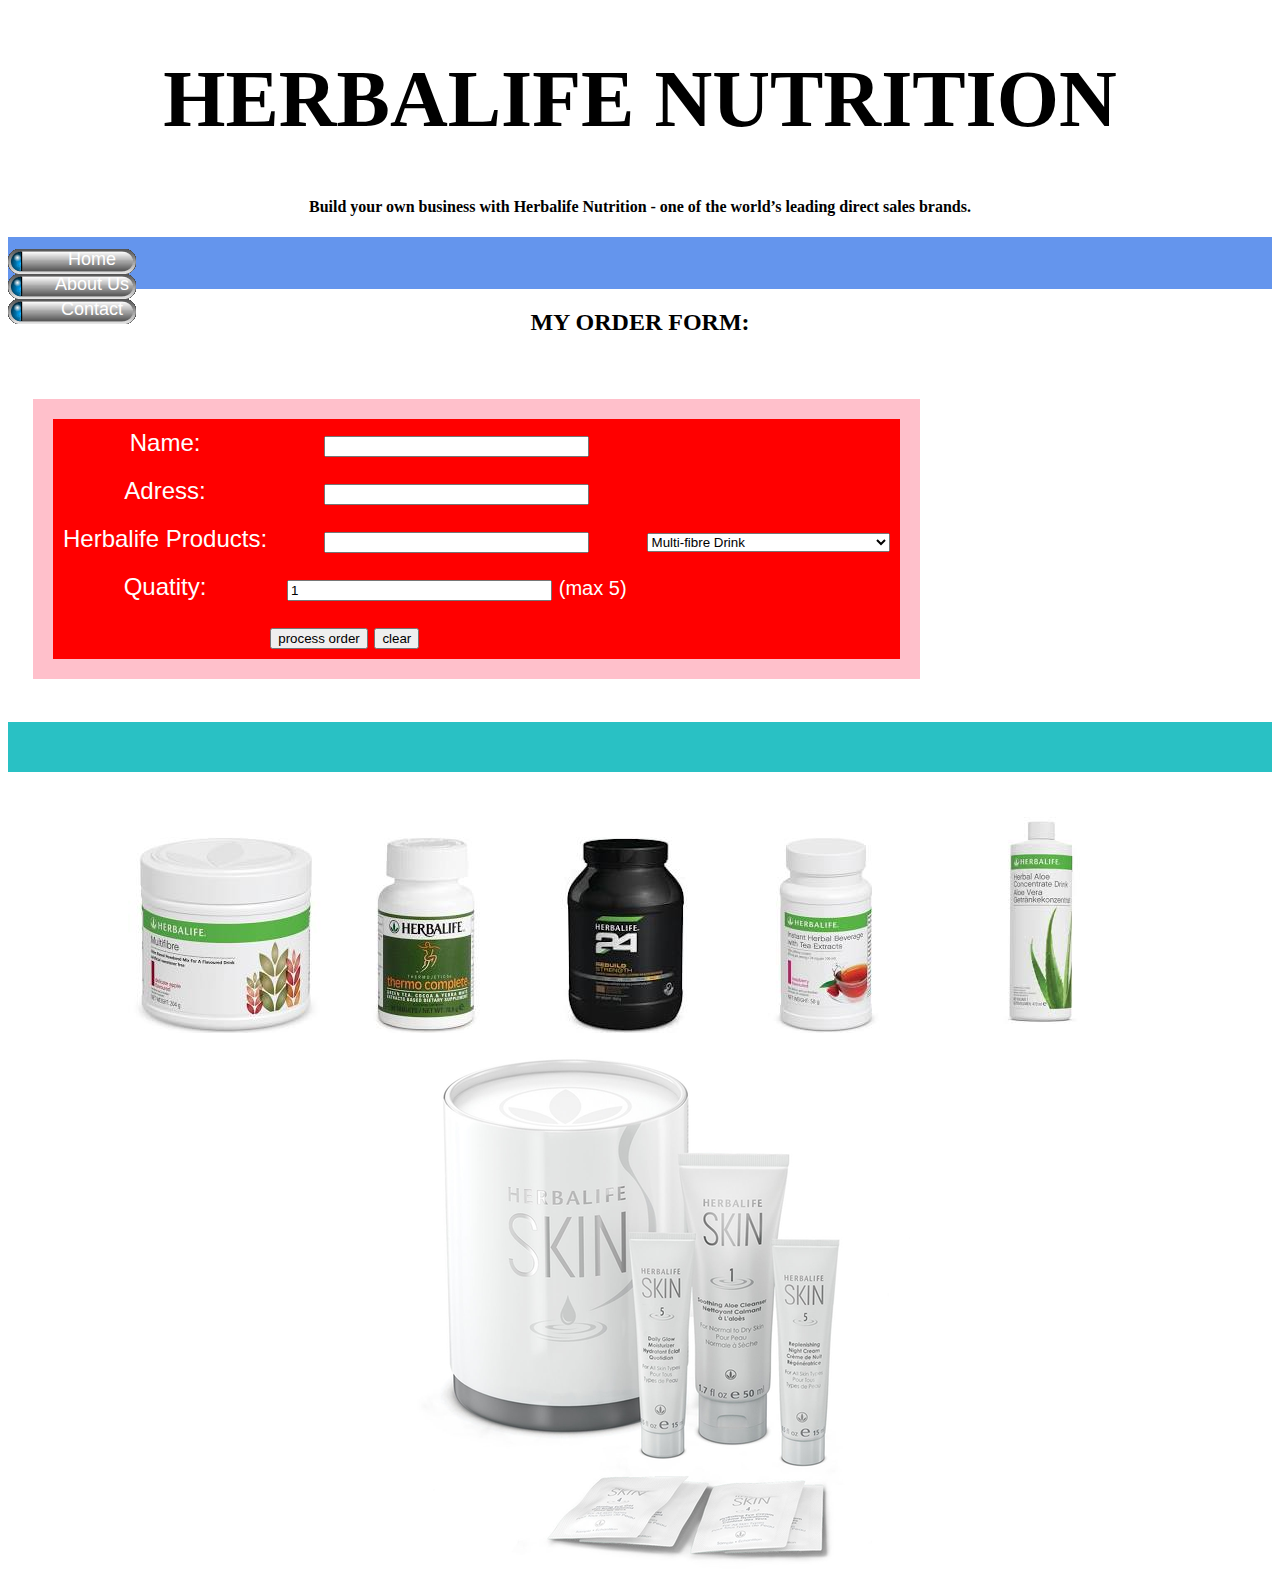
<file: index.html>
<!DOCTYPE html>
<html>
<head>
	<link rel="stylesheet" href="style.css">
</head>
<body>
<header>
	<h1>
	HERBALIFE NUTRITION
	</h1>
	<h4>
	Build your own business with Herbalife Nutrition - one of the world’s leading direct sales brands.
	</h4>
</header>
<div id="menu">
     <a href="index.html">Home</a>
     <a href="about.html">About Us</a>
     <a href="contact.html">Contact</a>
</div>
<section>
<h2>
	MY ORDER FORM:
</h2>
<form id="my-form" >
<table>
	<tr>
		<td> Name: </td>
		<td><input type="text" size="30" name="my-name"></td>
	</tr>
	<br>
	<tr>
		<td> Adress: </td>
		<td><input type="text" size="30" name="my-address"></td>
	</tr>
	<tr>
		<td> Herbalife Products: </td>
		<td><input type="text" size="30" name="my-Herbalife product"></td>
	<td>
	<select name="my products">
	<option> Multi-fibre Drink </option>
	<option> Thermo complete Tables </option>
	<option> Muscle builder </option>
	<option>  Tea </option>
	<option> Aloe drink  </option>
	<option> Other products: Herbalife Skin range.</option>
	</select>
	</td>
	</tr>
	<tr>
		<td> Quatity: </td>
		<td><input type="text" size="30" name="my-quatity"
		value="1" min="1" max="5">
		<small>(max 5)</small>
		</td>
	</tr>
	<tr>
	<td colspan="2" >
	<input type="button"
	value="process order" >
	<input type="reset" value="clear" >
	</td>
	</tr>
</table>
<br>
<div id="my-order">
</div>
</form>
</section>
<br><br>
</div>
	<div class=gallery">
	<a href="image-1.html"><img src="images/image-1.jpg" /></a>
	<a href="image-2.html"><img src="images/image-2.jpg" /></a>
	<a href="image-3.html"><img src="images/image-3.jpg" /></a>
	<a href="image-4.html"><img src="images/image-4.jpg" /></a>
	<a href="image-5.html"><img src="images/image-5.jpg" /></a>
	<br>
	<a href="image-6.html"><img src="images/image-6.png" /></a>
</div>
</body>
</html>
</file>
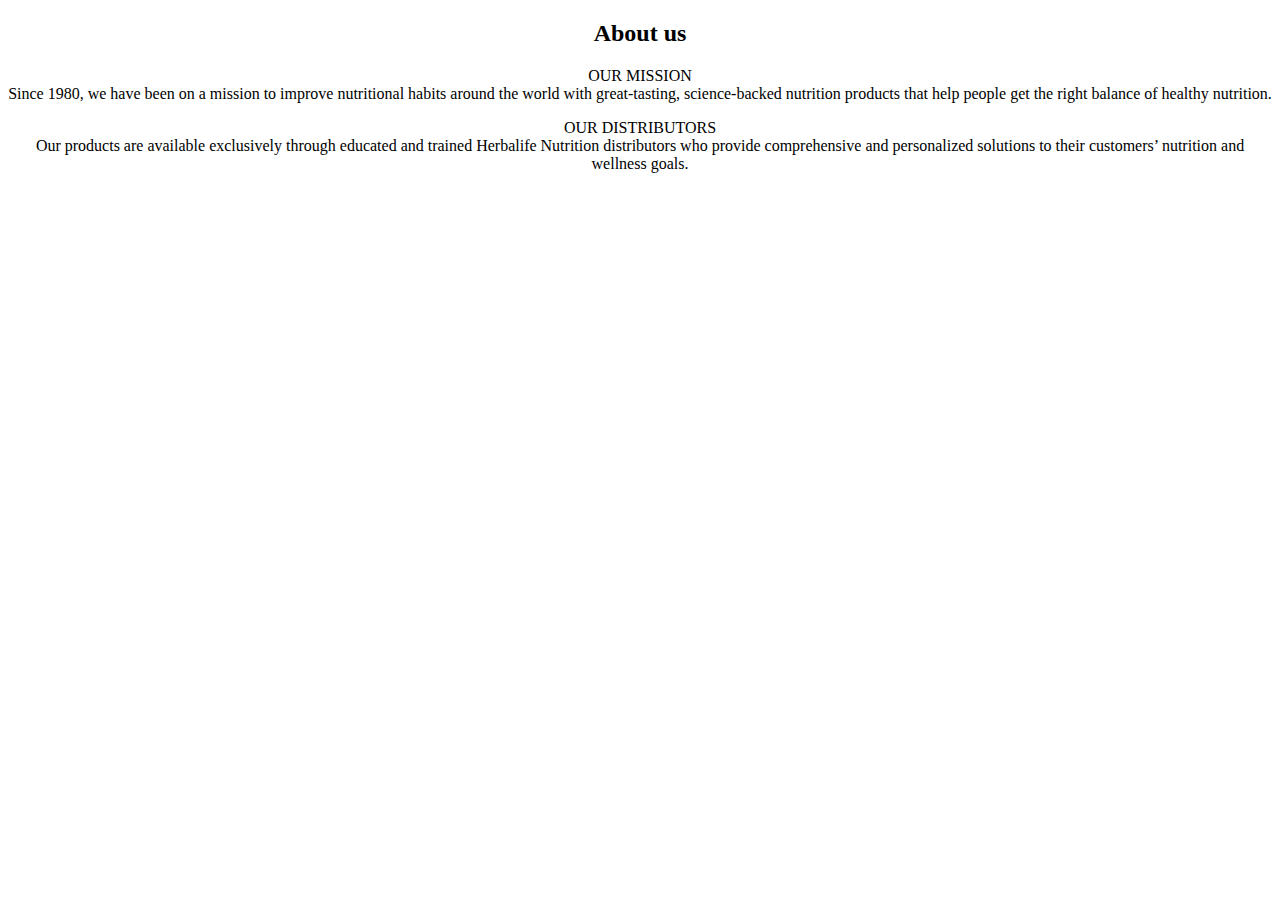
<file: about.html>
<!DOCTYPE html>
<html>
<head>
	<link rel="stylesheet" href="style.css">
</head>
<body>
<h2>About us</h2>
<p>OUR MISSION
<br>
Since 1980, we have been on a mission to improve nutritional habits around the world with great-tasting, science-backed nutrition products that help people get the right balance of healthy nutrition.
</p>
<p>
OUR DISTRIBUTORS
<br>
Our products are available exclusively through educated and trained Herbalife Nutrition distributors who provide comprehensive and personalized solutions to their customers’ nutrition and wellness goals.
</p>
</body>
</html>
</file>
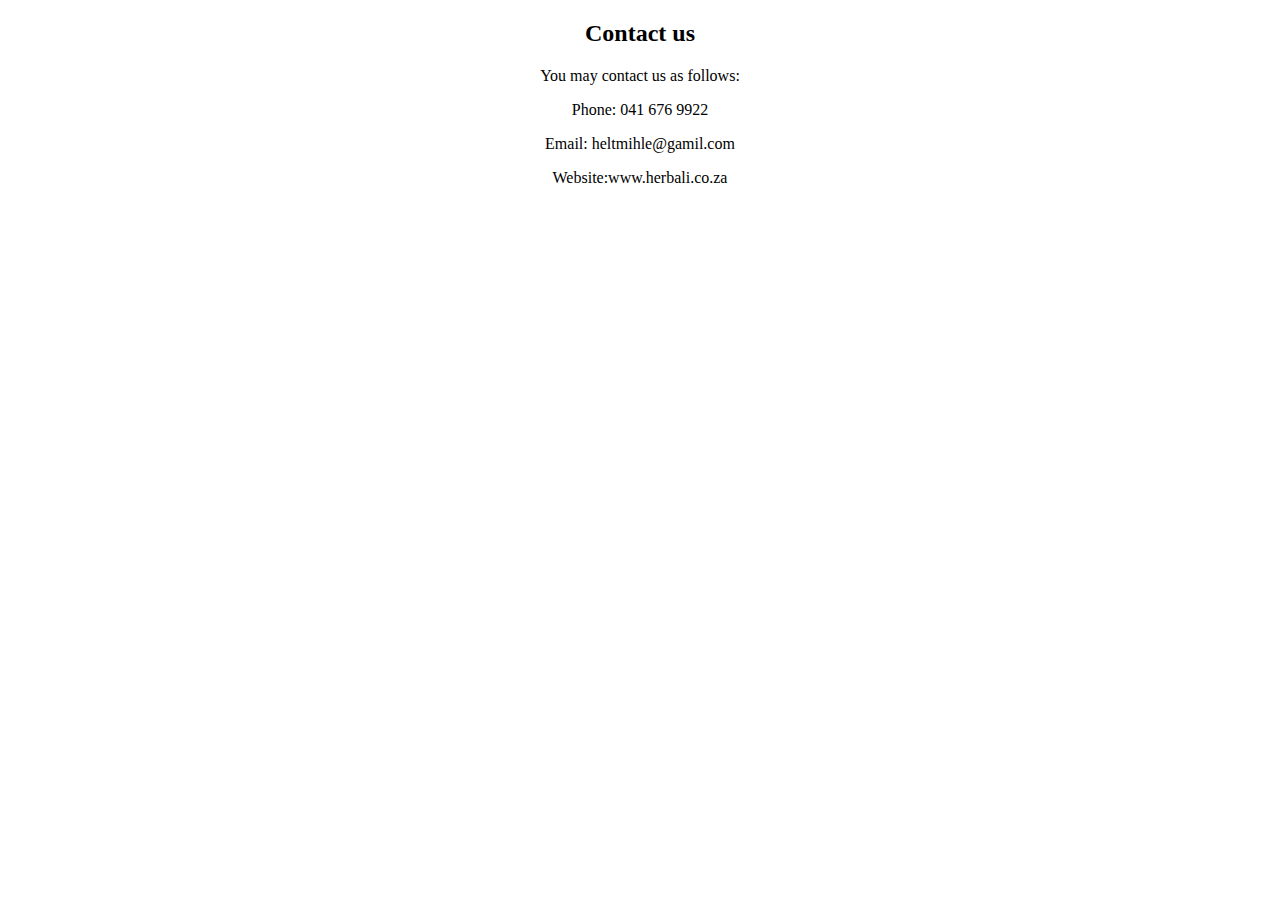
<file: contact.html>
<!DOCTYPE html>
<html>
<head>
	<link rel="stylesheet" href="style.css">
</head>
<body>
<h2>Contact us</h2>
<p>You may contact us as follows: </p>
<p>Phone: 041 676 9922</p>
<p>Email: heltmihle@gamil.com</p>
<p>Website:www.herbali.co.za </p>
</body>
</html>
</file>
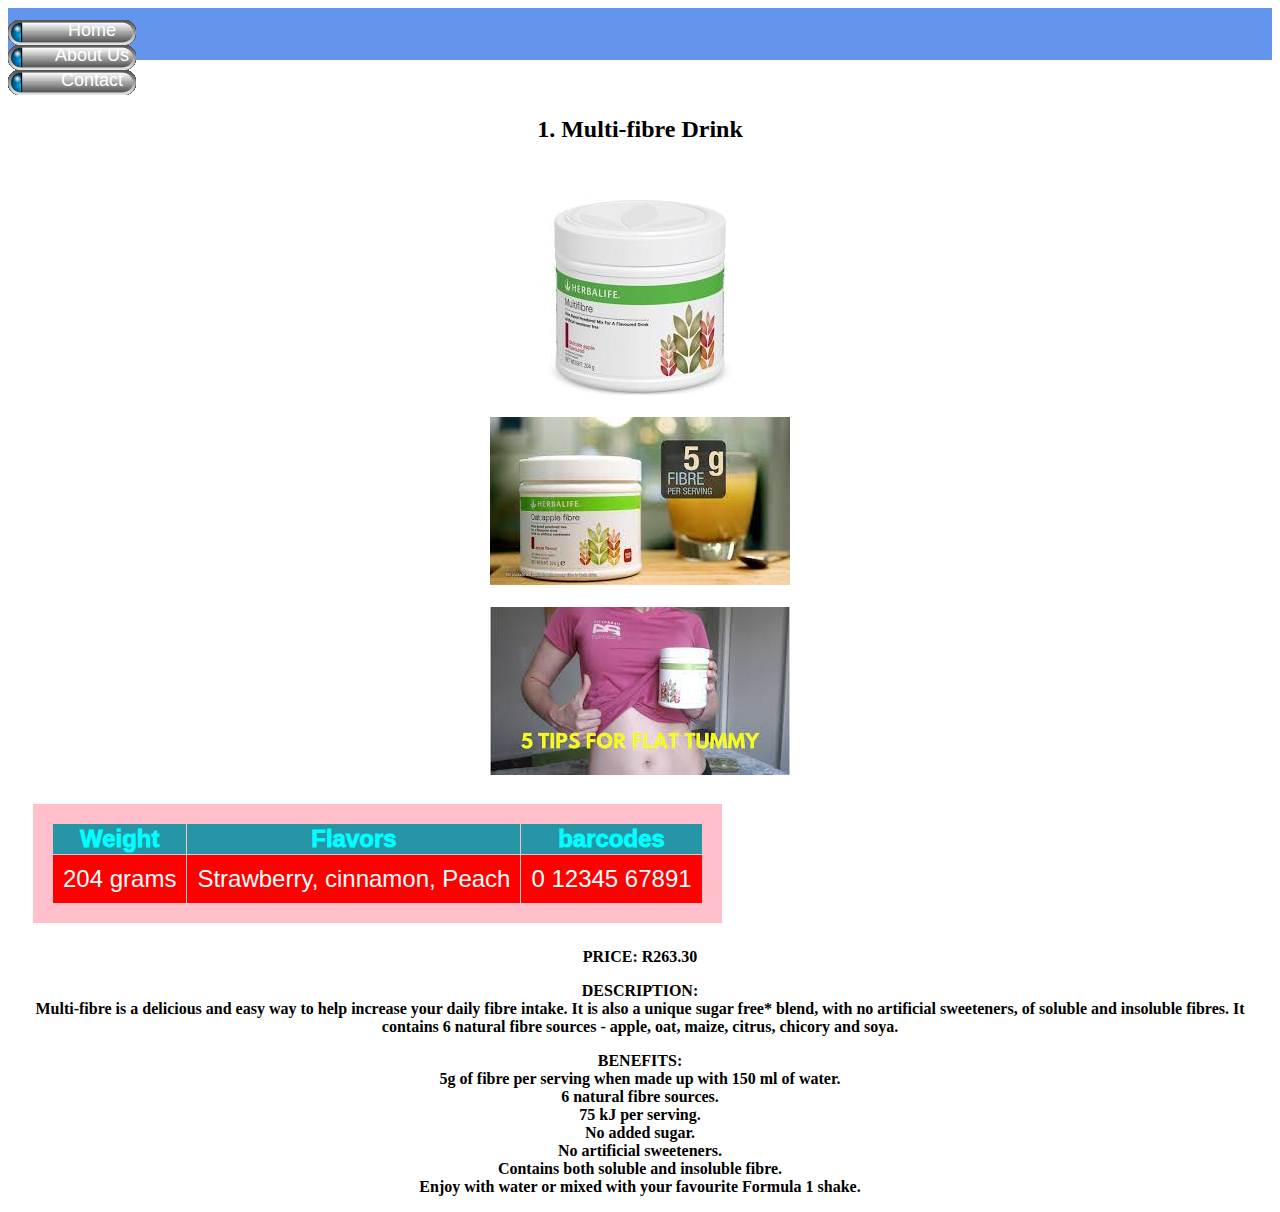
<file: Image-1.html>
<!DOCTYPE html>
<html>
<head>
	<link rel="stylesheet" href="style.css">
</head>
<body>
<div id="menu">
     <a href="index.html">Home</a>
     <a href="about.html">About Us</a>
     <a href="contact.html">Contact</a>
</div>
<br><br>
<h2>
	1.	Multi-fibre Drink
</h2>
<br><br>
	<div class=gallery">
	<img src="images/image-1.jpg" />
	<br><br>
	<img src="images/image-11.jpg" />
	<br><br>
	<img src="images/image-111.jpg" />
	</div>
	<table border="1">
		<tr>
		<th>Weight</th>
		<th>Flavors</th>
		<th>barcodes</th>
		</tr>
		<tr>
		<td>204 grams</td>
		<td>Strawberry, cinnamon, Peach</td>
		<td>0 12345 67891</td>
		</tr>
		</table>
		<b><p>PRICE:<b> R263.30</P>
		<b><p>DESCRIPTION:<b>
		<br>
		Multi-fibre is a delicious and easy way to help increase your daily fibre intake. It is also a unique sugar free* blend, with no artificial sweeteners, of soluble and insoluble fibres. It contains 6 natural fibre sources - apple, oat, maize, citrus, chicory and soya.
		</p>
		<b><p>BENEFITS:<b>
		<br>
		5g of fibre per serving when made up with 150 ml of water.
		<br>
		6 natural fibre sources.
		<br>
		75 kJ per serving.
		<br>
		No added sugar.
		<br>
		No artificial sweeteners.
		<br>
		Contains both soluble and insoluble fibre.
		<br>
		Enjoy with water or mixed with your favourite Formula 1 shake.
		</p>
</body>
</html>
</file>
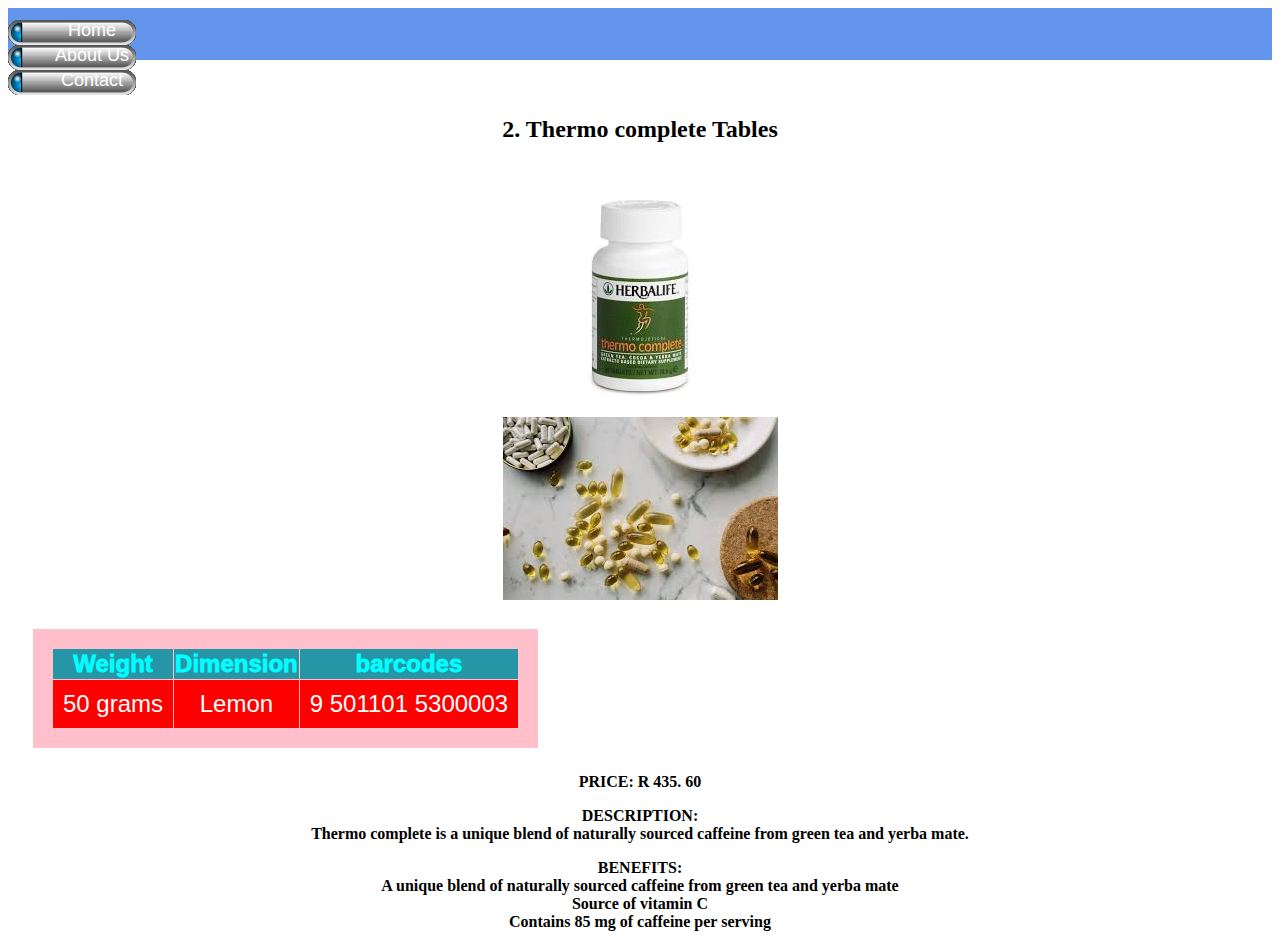
<file: Image-2.html>
<!DOCTYPE html>
<html>
<head>
	<link rel="stylesheet" href="style.css">
</head>
<body>
<div id="menu">
     <a href="index.html">Home</a>
     <a href="about.html">About Us</a>
     <a href="contact.html">Contact</a>
</div>
<br><br>
<h2>
	2.	Thermo complete Tables
</h2>
<br><br>
	<div class=gallery">
	<img src="images/image-2.jpg" />
	<br><br>
	<img src="images/image-22.jpg" />
	</div>
	<table border="1">
	<tr>
		<th>Weight</th>
		<th>Dimension</th>
		<th>barcodes</th>
		</tr>
		<tr>
		<td>50 grams</td>
		<td>Lemon</td>
		<td>9 501101 5300003</td>
		</tr>
		</table>
		<b><p>PRICE:<b> R 435. 60</P>
		<b><p>DESCRIPTION:<b> 
		<br>
		Thermo complete is a unique blend of naturally sourced caffeine from green tea and yerba mate.
		</p>
		<b><p>BENEFITS:<b>
		<br>
		A unique blend of naturally sourced caffeine from green tea and yerba mate
		<br>
		Source of vitamin C
		<br>
		Contains 85 mg of caffeine per serving
		</p>
</body>
</html>
</file>
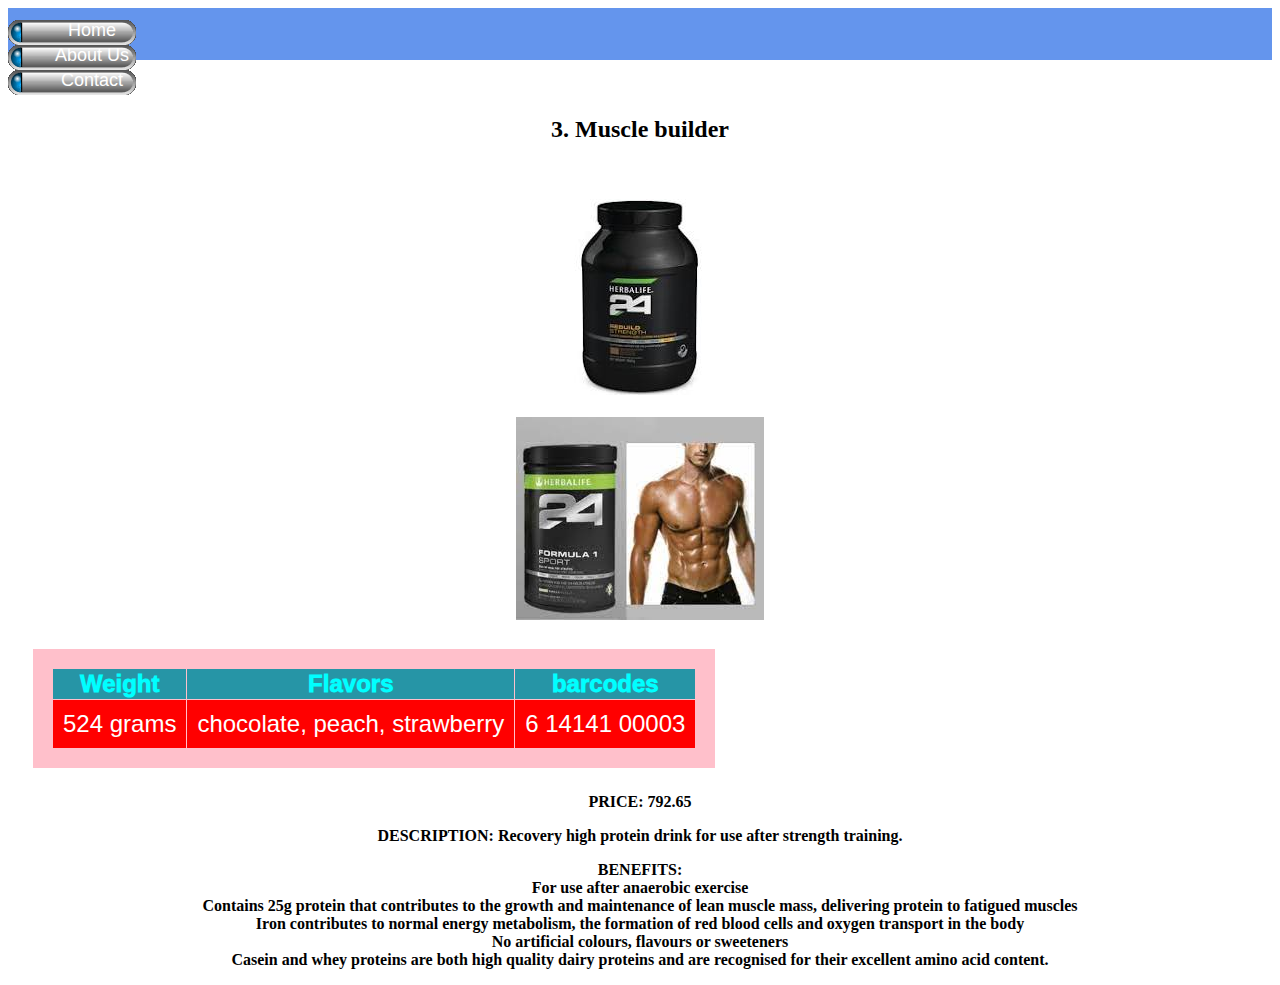
<file: Image-3.html>
<!DOCTYPE html>
<html>
<head>
	<link rel="stylesheet" href="style.css">
</head>
<body>
<div id="menu">
     <a href="index.html">Home</a>
     <a href="about.html">About Us</a>
     <a href="contact.html">Contact</a>
</div>
<br><br>
<h2>
	3. Muscle builder
</h2>
<br><br>
	<div class=gallery">
	<img src="images/image-3.jpg" />
	<br><br>
	<img src="images/image-33.jpg" />
	</div>
	<table border="1">
	<tr>
		<th>Weight</th>
		<th>Flavors</th>
		<th>barcodes</th>
		</tr>
		<tr>
		<td>524 grams</td>
		<td>chocolate, peach, strawberry</td>
		<td>6 14141 00003</td>
		</tr>
		</table>
		<b><p>PRICE:<b> 792.65</p>
		<b><p>DESCRIPTION:<b> Recovery high protein drink for use after strength training.</P>
		<b><p>BENEFITS:<b> 
		<br>
		For use after anaerobic exercise
		<br>
		Contains 25g protein that contributes to the growth and maintenance of lean muscle mass, delivering protein to fatigued muscles
		<br>
		Iron contributes to normal energy metabolism, the formation of red blood cells and oxygen transport in the body
		<br>
		No artificial colours, flavours or sweeteners
		<br>
		Casein and whey proteins are both high quality dairy proteins and are recognised for their excellent amino acid content.
		</p>
</body>
</html>
</file>
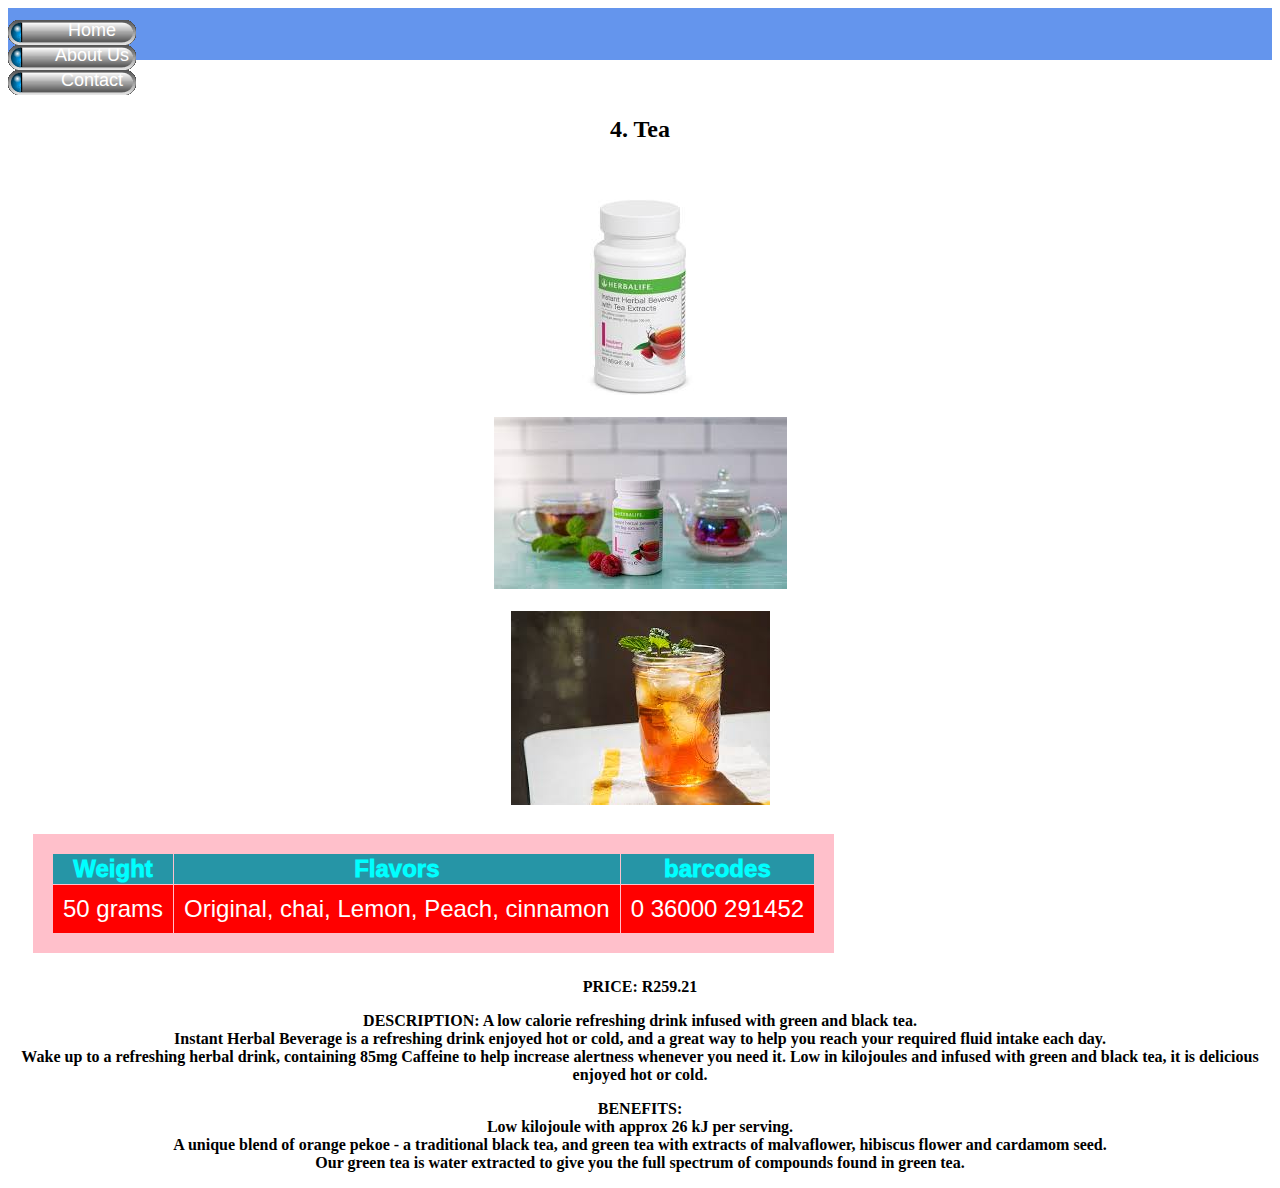
<file: Image-4.html>
<!DOCTYPE html>
<html>
<head>
	<link rel="stylesheet" href="style.css">
</head>
<body>
<div id="menu">
     <a href="index.html">Home</a>
     <a href="about.html">About Us</a>
     <a href="contact.html">Contact</a>
</div>
<br><br>
<h2>
	4. Tea 
</h2>
<br><br>
	<div class=gallery">
	<img src="images/image-4.jpg" />
	<br><br>
	<img src="images/image-44.jpg" />
	<br><br>
	<img src="images/image-444.jpg" />
	</div>
	<table border="1">
	<tr>
		<th>Weight</th>
		<th>Flavors</th>
		<th>barcodes</th>
		</tr>
		<tr>
		<td>50 grams</td>
		<td>Original, chai, Lemon, Peach, cinnamon</td>
		<td>0 36000 291452</td>
		</tr>
		</table>
		<b><p>PRICE:<b> R259.21</P>
		<b><p>DESCRIPTION:<b> 
		<b>
		A low calorie refreshing drink infused with green and black tea.
		<br>
		Instant Herbal Beverage is a refreshing drink enjoyed hot or cold, and a great way to help you reach your required fluid intake each day.
		<br>
		Wake up to a refreshing herbal drink, containing 85mg Caffeine to help increase alertness whenever you need it. Low in kilojoules and infused with green and black tea, it is delicious enjoyed hot or cold.
		<br>
		<b><p>BENEFITS:<b>
		<br>
		Low kilojoule with approx 26 kJ per serving.
		<br>
		A unique blend of orange pekoe - a traditional black tea, and green tea with extracts of malvaflower, hibiscus flower and cardamom seed.
		<br>
		Our green tea is water extracted to give you the full spectrum of compounds found in green tea.
</body>
</html>
</file>
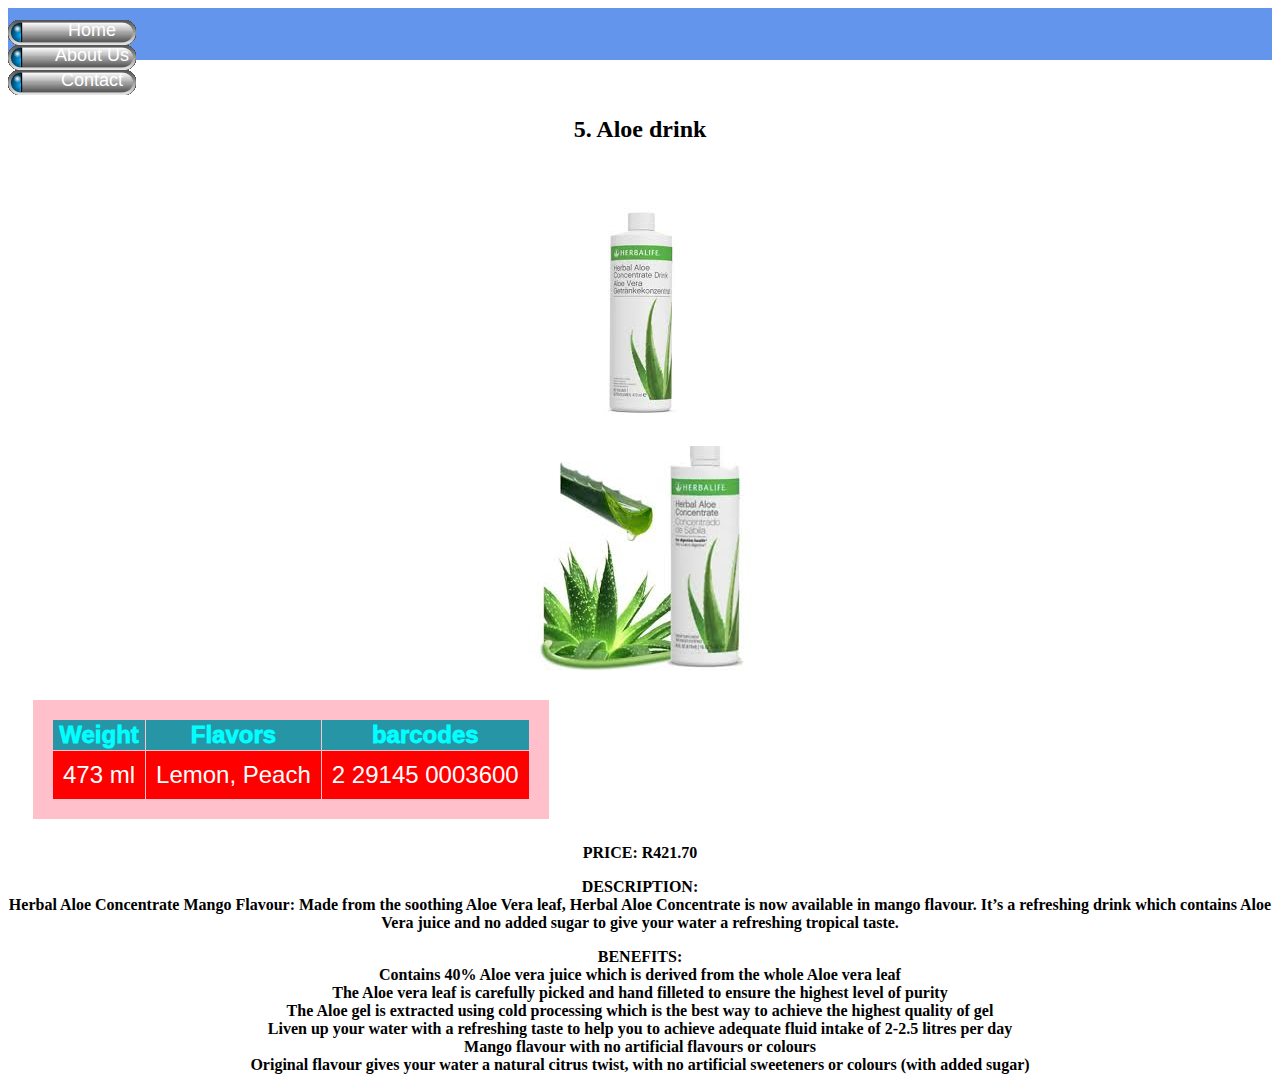
<file: Image-5.html>
<!DOCTYPE html>
<html>
<head>
	<link rel="stylesheet" href="style.css">
</head>
<body>
<div id="menu">
     <a href="index.html">Home</a>
     <a href="about.html">About Us</a>
     <a href="contact.html">Contact</a>
</div>
<br><br>
<h2>
	5.	Aloe drink
</h2>
<br><br>
	<div class=gallery">
	<img src="images/image-5.jpg" />
	<br><br>
	<img src="images/image-55.jpg" />
	</div>
	<table border="1">
	<tr>
		<th>Weight</th>
		<th>Flavors</th>
		<th>barcodes</th>
		</tr>
		<tr>
		<td>473 ml</td>
		<td>Lemon, Peach</td>
		<td>2 29145 0003600</td>
	</tr>
	</table>
		<b><p>PRICE:<b> R421.70</p>
		<b><p>DESCRIPTION:<b>
		<br>
		Herbal Aloe Concentrate Mango Flavour: Made from the soothing Aloe Vera leaf, Herbal Aloe Concentrate is now available in mango flavour. It’s a refreshing drink which contains Aloe Vera juice and no added sugar to give your water a refreshing tropical taste.</p>
		<b><p>BENEFITS:<b>
			<br>
			Contains 40% Aloe vera juice which is derived from the whole Aloe vera leaf
			<br>
			The Aloe vera leaf is carefully picked and hand filleted to ensure the highest level of purity
			<br>
			The Aloe gel is extracted using cold processing which is the best way to achieve the highest quality of gel
			<br>
			Liven up your water with a refreshing taste to help you to achieve adequate fluid intake of 2-2.5 litres per day
			<br>
			Mango flavour with no artificial flavours or colours
			<br>
			Original flavour gives your water a natural citrus twist, with no artificial sweeteners or colours (with added sugar)
			</p>
</body>
</html>
</file>
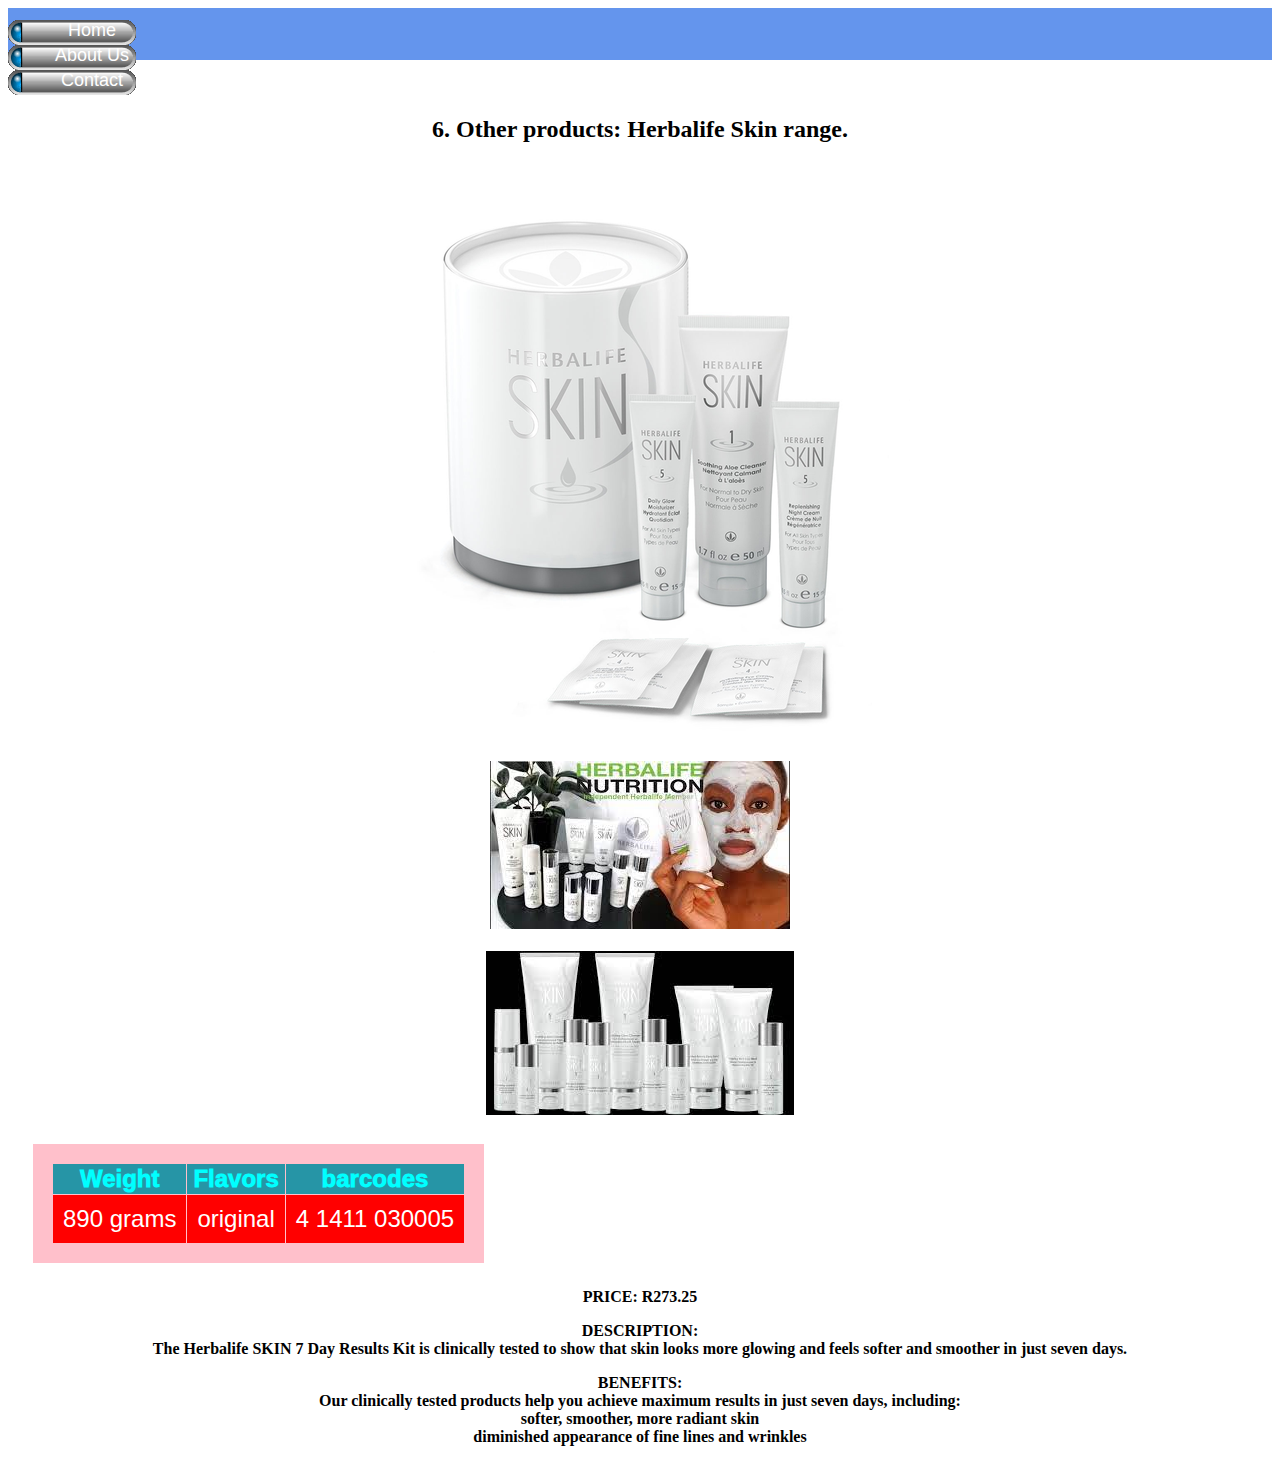
<file: Image-6.html>
<!DOCTYPE html>
<html>
<head>
	<link rel="stylesheet" href="style.css">
</head>
<body>
<div id="menu">
     <a href="index.html">Home</a>
     <a href="about.html">About Us</a>
     <a href="contact.html">Contact</a>
</div>
<br><br>
<h2>
 6. Other products: Herbalife Skin range. 
</h2>
<br><br>
	<div class=gallery">
	<img src="images/image-6.png" />
	<br><br>
	<img src="images/image-66.jpg" />
	<br><br>
	<img src="images/image-666.jpg" />
	</div>
	<table border="1">
	<tr>
	<th>Weight</th>
	<th>Flavors</th>
	<th>barcodes</th>
	</tr>
	<tr>
	<td>890 grams</td>
	<td>original</td>
	<td>4 1411 030005</td>
	</tr>
	</table>
	<b><p>PRICE:<b> R273.25</p> 
	<b><p>DESCRIPTION:<b>
	<br>
	The Herbalife SKIN 7 Day Results Kit is clinically tested to show that skin looks more glowing and feels softer and smoother in just seven days.</p> 
	<b><p>BENEFITS:<b> 
	 <br>
	 Our clinically tested products help you achieve maximum results in just seven days, including:
		<br>
		softer, smoother, more radiant skin
		<br>
		diminished appearance of fine lines and wrinkles
		</p>
</body>
</html>
</file>
<file: style.css>
.gallery img{
		width:100%;
}
#menu{
      width:100%;
      height:40px;
      background-color: cornflowerblue;
      padding-top: 12px;
}
#menu a{
      color:#ffffff;
      font-family: Helvetica, sans-serif;
      font-size: 18px;
      text-decoration:none;
      font-weight: 800px;
      background-image: url('images/menu-button.gif');
      padding-left: 20px;
      padding-right: 20px;
	  display: block;
	  background-repeat: no-repeat;
	  width: 128px;
      height: 25px;
}
#menu a:hover{
       color: #5077bd;
}
Body {
	font-family: tahoma;
	text-align: center;
	}
	td {
	padding: 10px;
	}
	table {
	margin: 25px;
	}
	#my-order {
	background-color: #29c1c4;
	padding: 25px;
	}
	@media screen and (min-width: 50em) {
	.card {
	flex-basic: 325px;
	}
	header h1 {
	font-size:5em;
	}
	}
	.icon {
	font-size: 2em;
	padding: 3px
	}
	button {
	background: royalblue;
	border: 5;
	color: white;
	padding: 10px;
	width: 100%;
	margin-bottom: 10px;
	}
	.blue {
	background: teal;
	}
	th{
	font-weight: 1000;
	background-color: #2695A6;
	color: aqua;
	}
	table{
	border-collapse: collapse;
	font-family: Helvetica, sans-serif;
	padding: 40px;
	font-size: 1.5em;
	border-collapse: collapse;
	background-color: red;
	color: white;
	border-width: 20px;
	border-style: solid;
	border-color: pink;
	}
</file>
